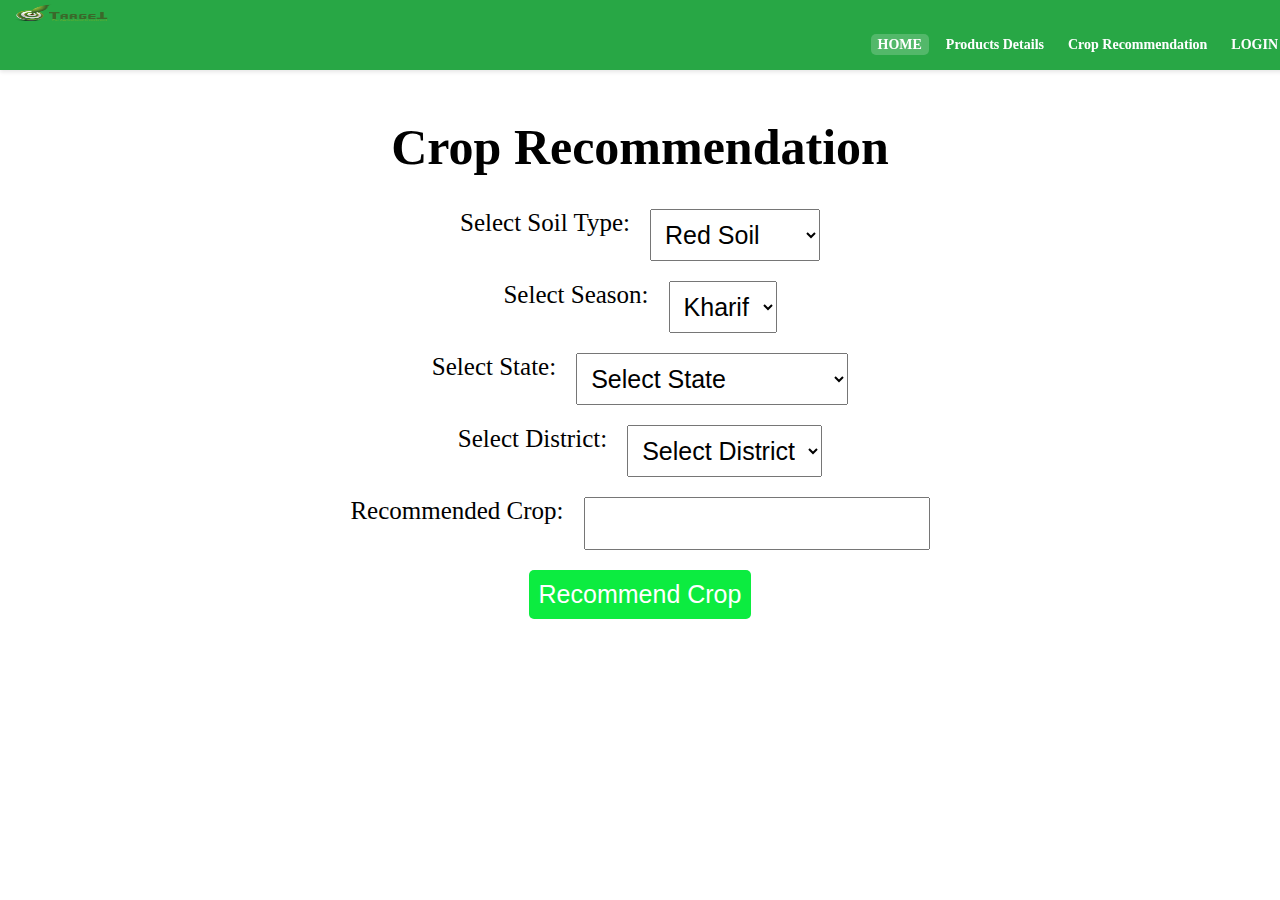
<file: Fertilizer-Distribution-Management-System/Fertilizer-Distribution-Management-System-main/recommendation.html>
<!DOCTYPE html>
<html lang="en">
<head>
    <meta charset="UTF-8">
    <meta name="viewport" content="width=device-width, initial-scale=1.0">
    <title> Crop Recommendation </title>
    <style>
        body {
            background-image: url(https://images.nationalgeographic.org/image/upload/t_edhub_resource_key_image/v1638892233/EducationHub/photos/crops-growing-in-thailand.jpg);
            background-size: cover;
            color: white;
            font-size: 25px; /* Increased font size */
            margin:0;
            padding:0;
        }
        h1 {
            text-align: center;
            color:Black;
        }
        form {
            display: flex;
            flex-direction: column;
            align-items: center;
        }
        .form-group {
            display: flex;
            justify-content: center;
            margin-bottom: 20px;
            width: 80%; /* Set a width for form groups */
        }
        label {
            margin-right: 20px; /* Space between label and input */
            color:black;
        }
        select, input, button {
            font-size: inherit; /* Inherit font size for inputs */
            padding: 10px; /* Add some padding for better appearance */
            color:black
        }
        .navbar {
            background-color: #28a745;
            padding: 3px 10px; /* Further reduced padding */
            position: fixed;
            width: 100%;
            top: 0;
            z-index: 1000;
            box-shadow: 0 2px 4px rgba(0, 0, 0, 0.1);
            font-size: 14px; /* Reduced font size */
        }

        .navbar-brand {
            display: flex;
            align-items: center;
        }

        .navbar-brand img {
            width: 80px; /* Adjusted logo size */
            height: 20px; /* Adjusted logo size */
        }

        .navbar-toggler {
            border: none;
            background-color: transparent;
            color: white;
            font-size: 20px;
            cursor: pointer;
            display: none;
        }

        .navbar-nav {
            display: flex;
            align-items: center;
            margin-left: auto;
        }

        .navbar-nav .nav-item {
            list-style: none;
            margin: 0 5px; /* Further reduced margin between items */
        }

        .navbar-nav .nav-link {
            color: white;
            font-weight: bold;
            text-decoration: none;
            padding: 3px 7px; /* Further reduced padding */
            transition: color 0.3s ease;
        }

        .navbar-nav .nav-link:hover {
            color: #d4d4d4;
        }

        .navbar-nav .active {
            color: #fff;
            background-color: rgba(255, 255, 255, 0.2);
            border-radius: 5px;
            padding: 3px 7px; /* Adjusted padding for active links */
        }

        .navbar-collapse {
            display: flex;
            justify-content: flex-end;
            align-items: center;
        }

        /* Responsive navbar for mobile */
        @media (max-width: 768px) {
            .navbar-toggler {
                display: block;
            }

            .navbar-collapse {
                display: none;
                flex-direction: column;
                width: 100%;
                text-align: center;
                background-color: #28a745;
                padding: 10px 0;
                position: absolute;
                top: 40px;
                left: 0;
                z-index: 999;
            }

            .navbar-collapse.show {
                display: flex;
            }

            .navbar-nav {
                flex-direction: column;
            }

            .navbar-nav .nav-item {
                margin: 10px 0;
            }
        }
        button {
            background-color: #0cec40;
            color: white;
            border: none;
            border-radius: 5px;
            cursor: pointer;
            transition: background-color 0.3s ease;
        }

        button:hover {
            background-color: #218838;
        }
    </style>
</head>
<body>
    <nav class="navbar navbar-expand-sm">
        <a href="#" class="navbar-brand">
            <img src="img/agri_logo.png" alt="Agri Target Logo" style="width:100px; ">
        </a>
        <button class="navbar-toggler" onclick="toggleNavbar()">☰</button>
        <div class="navbar-collapse" id="navbar_id">
            <ul class="navbar-nav">
                <li class="nav-item"><a href="index.html" class="nav-link active">HOME</a></li>
                <li class="nav-item"><a href="about.html" class="nav-link">Products Details</a></li>
                <li class="nav-item"><a href="recommendation.html" class="nav-link">Crop Recommendation</a></li>
                <li class="nav-item"><a href="login.html" class="nav-link">LOGIN</a></li>
            </ul>
        </div>
    </nav>
    <br>
    <br>
    <br>
    <h1>Crop Recommendation</h1>
    <form id="cropForm">
        <div class="form-group">
            <label for="soilType">Select Soil Type:</label>
            <select id="soilType">
                <option value="redSoil">Red Soil</option>
                <option value="blackSoil">Black Soil</option>
                <option value="sandySoil">Sandy Soil</option>
                <option value="loamySoil">Loamy Soil</option>
                <option value="salineSoil">Saline Soil</option>
                <option value="desertSoil">Desert Soil</option>
                <option value="alluvialSoil">Alluvial Soil</option>
            </select>
        </div>

        <div class="form-group">
            <label for="season">Select Season:</label>
            <select id="season">
                <option value="kharif">Kharif</option>
                <option value="rabi">Rabi</option>
            </select>
        </div>

        <div class="form-group">
            <label for="state">Select State:</label>
            <select id="state" onchange="updateDistricts()">
                <option value="">Select State</option>
                <option value="telangana">Telangana</option>
                <option value="andhra_pradesh">Andhra Pradesh</option>
                <option value="tamil_nadu">Tamil Nadu</option>
                <option value="kerala">Kerala</option>
                <option value="karnataka">Karnataka</option>
                <option value="maharashtra">Maharashtra</option>
                <option value="madhya_pradesh">Madhya Pradesh</option>
                <option value="uttar_pradesh">Uttar Pradesh</option>
                <option value="rajasthan">Rajasthan</option>
                <option value="gujarat">Gujarat</option>
                <option value="punjab">Punjab</option>
                <option value="delhi">Delhi</option>
                <option value="jammu_kashmir">Jammu and Kashmir</option>
            </select>
        </div>

        <div class="form-group">
            <label for="district">Select District:</label>
            <select id="district">
                <option value="">Select District</option>
            </select>
        </div>

        <div class="form-group">
            <label for="recommendedCrop">Recommended Crop:</label>
            <input type="text" id="recommendedCrop" readonly>
        </div>

        <button type="button" onclick="recommendCrop()">Recommend Crop</button>
    </form>
 <script>
        const districts = {
            telangana: ["Hyderabad", "Mahbubnagar", "Medak", "Nalgonda", "Nizamabad", "Adilabad", "Karimnagar", "Warangal", "Khammam"],
            andhra_pradesh: ["Anantapur", "Chittoor", "East Godavari", "Guntur", "Krishna", "Kurnool", "Prakasam", "Nellore", "Srikakulam", "Visakhapatnam", "Vizianagaram", "West Godavari", "YSR Kadapa"],
            tamil_nadu: ["Coimbatore", "Cuddalore", "Dharmapuri", "Dindigul", "Erode", "Kallakurichi", "Kancheepuram", "Nilgiris", "Perambalur", "Pudukkottai", "Ramanathapuram", "Ranipet", "Salem", "Sivaganga", "Tenkasi", "Thanjavur", "Tiruchirappalli", "Tirunelveli", "Tirupathur", "Tiruppur", "Tiruvallur", "Tiruvannamalai", "Tiruvarur", "Vellore", "Viluppuram", "Virudhunagar"],
            kerala: ["Kollam", "Pathanamthitta", "Alappuzha", "Kottayam", "Idukki", "Ernakulam", "Thrissur", "Palakkad", "Malappuram", "Kozhikode", "Wayanad", "Kannur", "Kasaragod"],
            karnataka: ["Bagalkot", "Ballari", "Belagavi", "Bengaluru Rural", "Bengaluru Urban", "Bidar", "Chamarajanagar", "Chikballapur", "Chikkamagaluru", "Chitradurga", "Dakshina Kannada", "Davanagere", "Dharwad", "Gadag", "Hassan", "Haveri", "Kalaburagi", "Kodagu", "Kolar", "Koppal"],
            maharashtra: ["Ahmednagar", "Akola", "Amravati", "Aurangabad", "Beed", "Bhandara", "Buldhana", "Chandrapur", "Dhule", "Gadchiroli", "Gondia", "Hingoli", "Jalgaon", "Jalna", "Kolhapur", "Latur", "Nagpur", "Nanded", "Nandurbar", "Nashik", "Palghar"],
            madhya_pradesh: ["Agar Malwa", "Alirajpur", "Anuppur", "Ashoknagar", "Balaghat", "Barwani", "Betul", "Bhind", "Bhopal", "Burhanpur", "Chhatarpur", "Chhindwara", "Damoh", "Datia", "Dewas", "Dhar", "Dindori", "Guna", "Gwalior", "Harda", "Hoshangabad", "Indore", "Jabalpur", "Jhabua", "Katni"],
            uttar_pradesh: ["Agra", "Aligarh", "Ambedkar Nagar", "Amroha", "Auraiya", "Ayodhya", "Azamgarh", "Baghpat", "Bahraich", "Ballia", "Balrampur", "Banda", "Barabanki", "Bareilly", "Basti", "Bhadohi", "Bijnor", "Budaun", "Bulandshahr", "Chandauli", "Chitrakoot", "Deoria", "Etah", "Etawah"],
            rajasthan: ["Ajmer", "Alwar", "Banswara", "Baran", "Barmer", "Bharatpur", "Bhilwara", "Bikaner", "Bundi", "Chittorgarh", "Churu", "Dausa", "Dholpur", "Dungarpur", "Hanumangarh", "Jaipur", "Jaisalmer", "Jalore", "Jhalawar", "Jhunjhunu"],
            gujarat: ["Ahmedabad", "Amreli", "Anand", "Aravalli", "Banaskantha", "Bharuch", "Bhavnagar", "Botad", "Chhota Udaipur", "Dahod", "Dang", "Devbhoomi Dwarka", "Gandhinagar", "Gir Somnath", "Jamnagar", "Junagadh", "Kheda", "Kutch", "Mahisagar", "Mehsana"],
            punjab: ["Amritsar", "Barnala", "Bathinda", "Faridkot", "Fatehgarh Sahib", "Fazilka", "Firozpur", "Gurdaspur", "Hoshiarpur", "Jalandhar", "Kapurthala", "Ludhiana", "Mansa", "Moga", "Muktsar", "Pathankot", "Patiala", "Rupnagar", "Sahibzada Ajit Singh Nagar", "Shahid Bhagat Singh Nagar", "Tarn Taran"],
            delhi: ["Central Delhi", "East Delhi", "New Delhi", "North Delhi", "North East Delhi", "North West Delhi", "Shahdara", "South Delhi", "South East Delhi", "South West Delhi", "West Delhi"],
            jammu_kashmir: ["Anantnag", "Bandipora", "Baramulla", "Budgam", "Doda", "Ganderbal", "Jammu", "Kathua", "Kishtwar", "Kulgam", "Kupwara", "Poonch", "Pulwama", "Rajouri", "Ramban", "Reasi", "Samba", "Shopian", "Srinagar", "Udhampur"]
        };

        function updateDistricts() {
            const stateSelect = document.getElementById("state");
            const districtSelect = document.getElementById("district");
            const selectedState = stateSelect.value;

             while (districtSelect.options.length > 1) {
 districtSelect.remove(1);
 }
 if (districts[selectedState]) {
 districts[selectedState].forEach(district => {
 let option = document.createElement("option");
 option.value = district;
 option.text = district;
 districtSelect.add(option);
 });
 }
 }
     function recommendCrop() {
 var soilType = document.getElementById("soilType").value;
 var season = document.getElementById("season").value;
 var recommendedCrop = "";
 if (soilType === "redSoil") {
 if (season === "kharif") {
 recommendedCrop = "Paddy";
 } else if (season === "rabi") {
 recommendedCrop = "Wheat";
 }
} else if (soilType === "blackSoil") {
 if (season === "kharif") {
 recommendedCrop = "Cotton";
 
 } else if (season === "rabi") {
 recommendedCrop = "Maize";
 }
 } else if (soilType === "sandySoil") {
 if (season === "kharif") {
 recommendedCrop = "Maize";
 } else if (season === "rabi") {
 recommendedCrop = "Potato";
 }
 } else if (soilType === "loamySoil") {
 if (season === "kharif") {
 recommendedCrop = "Tomato";
 } else if (season === "rabi") {
 recommendedCrop = "Wheat";
 }
 } else if (soilType === "salineSoil") {
 if (season === "kharif") {
 recommendedCrop = "Millets";
 } else if (season === "rabi") {
 recommendedCrop = "Barley";
 }
 } else if (soilType === "desertSoil") {
 if (season === "kharif") {
 recommendedCrop = "Cactus";
 } else if (season === "rabi") {
 recommendedCrop = "Date Palm";
 }
 } else if (soilType === "alluvialSoil") {
 if (season === "kharif") {
 recommendedCrop = "Sugarcane";
} else if (season === "rabi") {
 recommendedCrop = "Wheat";
 }
 
 }
 document.getElementById("recommendedCrop").value = recommendedCrop;
 }
 </script>
</body>
</html>
</file>
